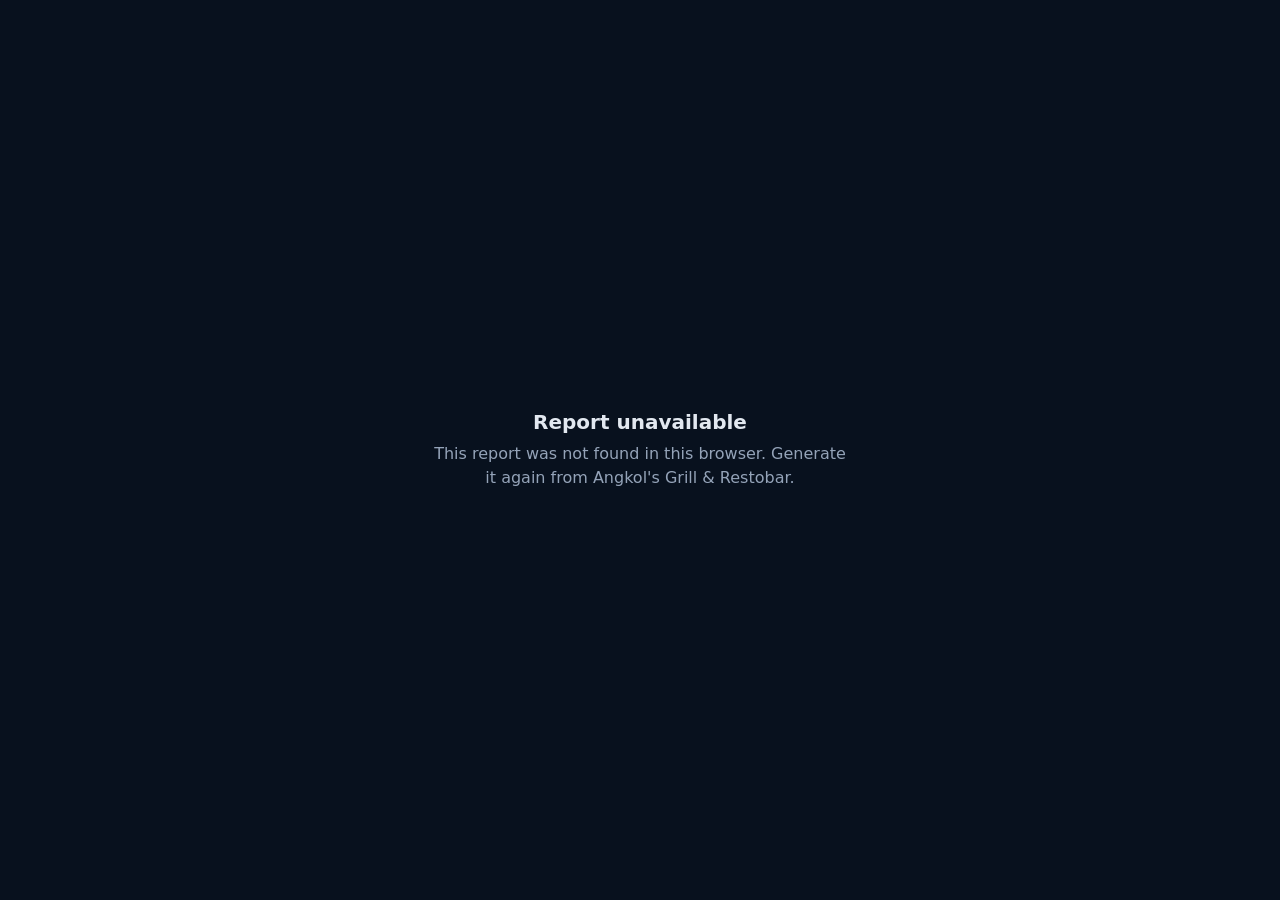
<file: report.html>
<!doctype html>
<html lang="en">
  <head>
    <meta charset="UTF-8" />
    <meta name="viewport" content="width=device-width, initial-scale=1.0" />
    <title>Angkol's Grill &amp; Restobar Report</title>
    <link rel="icon" type="image/x-icon" href="favicon.ico?v=2" />
    <link rel="shortcut icon" href="favicon.ico?v=2" />
    <link rel="icon" type="image/png" href="assets/angkols-logo.png?v=2" />
    <link rel="icon" type="image/svg+xml" href="favicon.svg?v=2" />
    <style>
      body { margin: 0; min-height: 100vh; display: grid; place-items: center; background: #08111e; color: #e2e8f0; font: 16px system-ui, sans-serif; }
      main { max-width: 420px; padding: 24px; text-align: center; }
      h1 { margin: 0 0 8px; font-size: 20px; }
      p { margin: 0; color: #94a3b8; line-height: 1.5; }
      @media print {
        html, body { background: #ffffff !important; color: #0f172a !important; }
      }
    </style>
  </head>
  <body>
    <main><h1>Report unavailable</h1><p>This report was not found in this browser. Generate it again from Angkol's Grill &amp; Restobar.</p></main>
    <script>
      (() => {
        const reportId = new URLSearchParams(window.location.search).get('report');
        if (!reportId || !/^[a-zA-Z0-9-]+$/.test(reportId)) return;
        try {
          const saved = JSON.parse(localStorage.getItem(`ce-pos-report-${reportId}`));
          if (!saved?.documentHtml || !saved?.createdAt || Date.now() - saved.createdAt > 7 * 24 * 60 * 60 * 1000) return;
          const reportDocument = new DOMParser().parseFromString(saved.documentHtml, 'text/html');
          const applyReport = () => {
            document.documentElement.replaceWith(document.importNode(reportDocument.documentElement, true));
          };
          if (document.readyState === 'loading') {
            window.addEventListener('DOMContentLoaded', applyReport, { once: true });
          } else {
            applyReport();
          }
        } catch {
          // Leave the safe unavailable message visible.
        }
      })();
    </script>
  </body>
</html>
</file>
